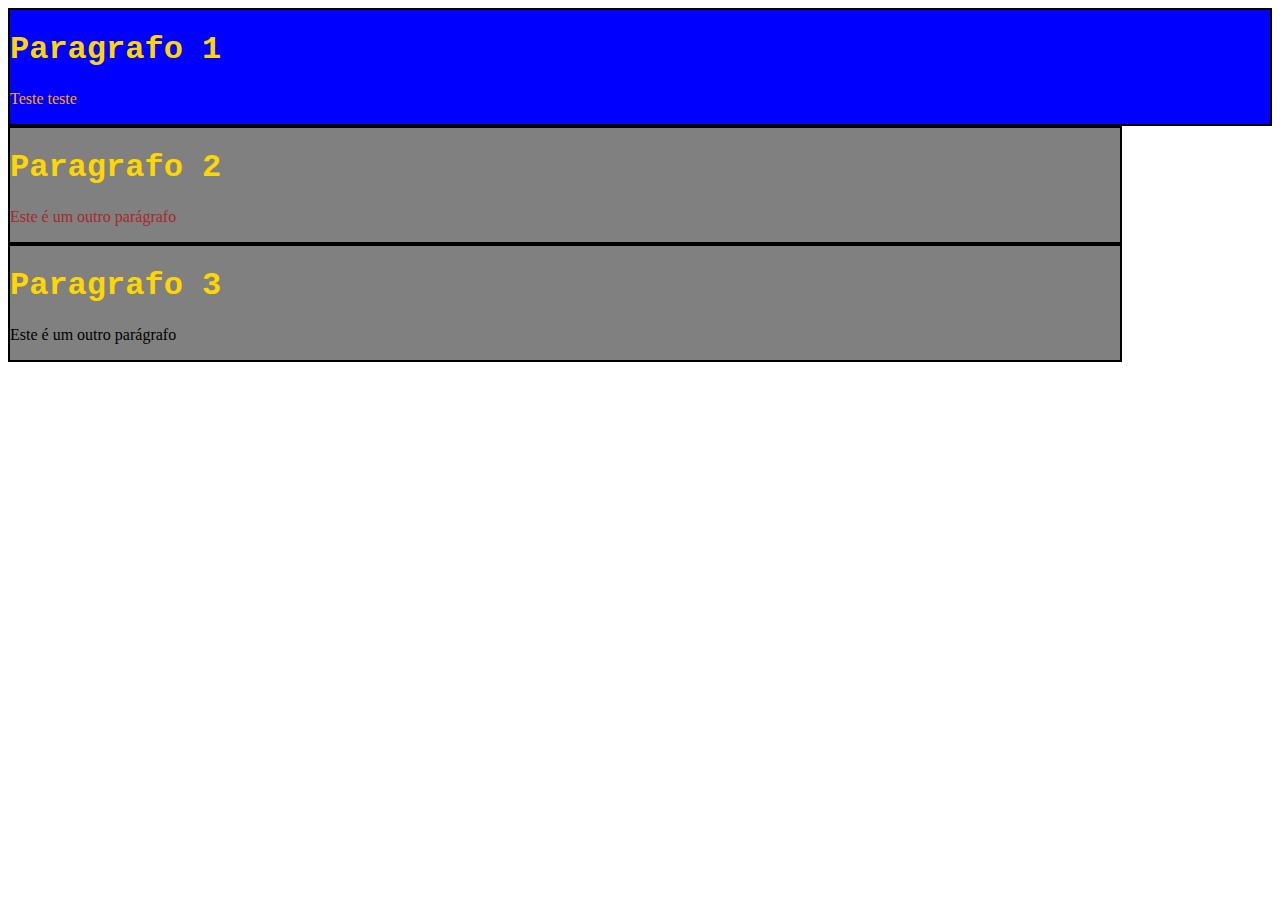
<file: aula04/index.html>
<!doctype html>
<html lang="pt-br">
<head>
  <meta charset="utf-8">
  <title>Aula 04</title>
  <meta name="description" content="Aula de CSS">
  <meta name="author" content="Jeff Prestes">
  <link rel="stylesheet" href="css/estilo.css">
</head>
<body>
	<div id = "div1">
		<h1>Paragrafo 1</h1>
		<p id= "p1">Teste teste</p>
  </div>


  <div class = "alerta">
		<h1>Paragrafo 2</h1>
		<p id="p2">Este é um outro parágrafo</p>
  </div>

  <div class = "alerta">
		<h1>Paragrafo 3</h1>
		<p id="p3">Este é um outro parágrafo</p>
  </div>

</body>
</html>
</file>
<file: aula04/css/estilo.css>
#div1 {
    background-color: blue;
}

#div2 {
    background-color: green;
}


h1 {
    font-family: 'Courier New', Courier, monospace;
    color: gold;
}

#p1 {
    color: orange;
}

#p2 {
    color: brown;
}

.alerta{
    background-color: grey;
}

.alerta{
    margin-right: 150px;
}

div{
    border: 2px solid black;
}
</file>
